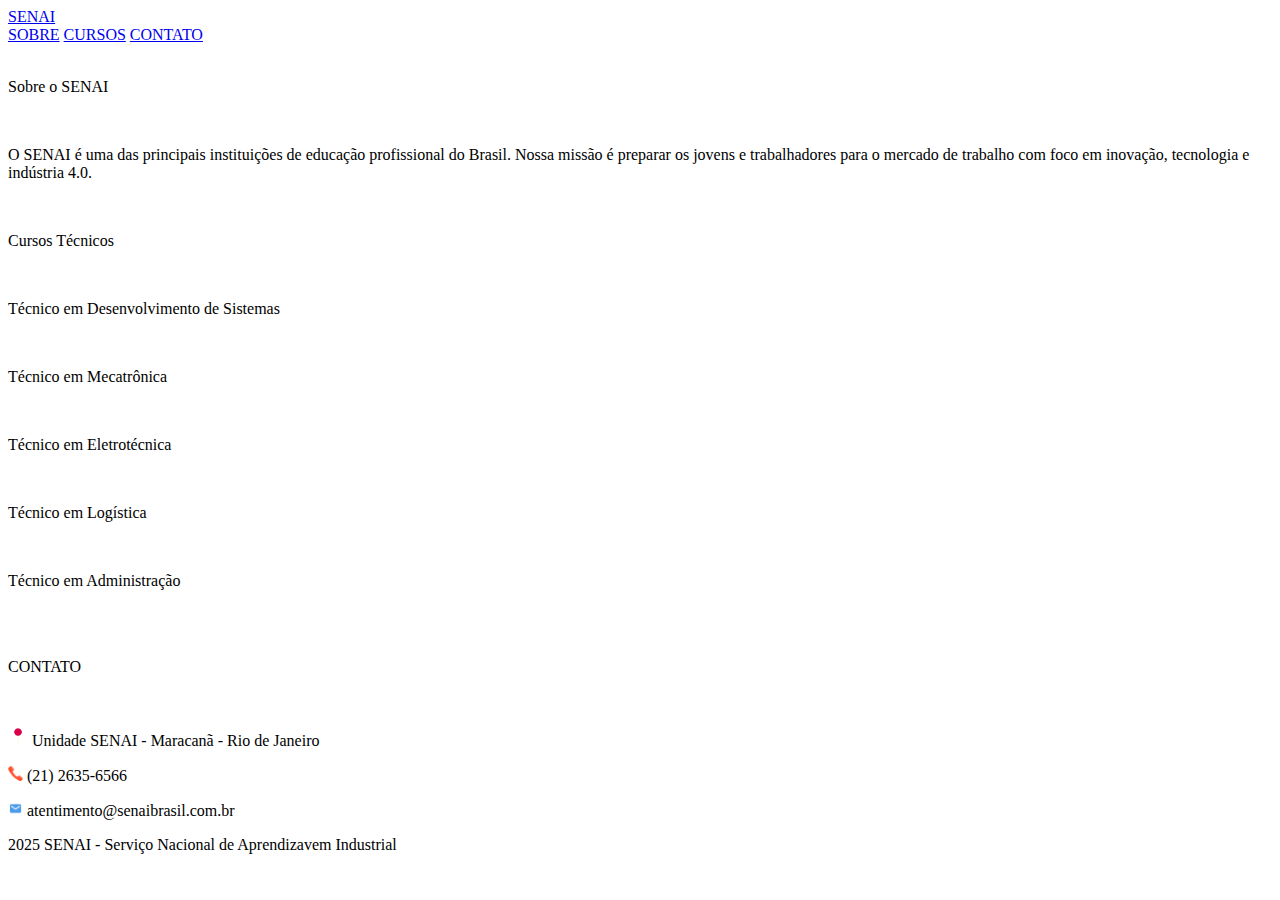
<file: index.html>
<!DOCTYPE html>
<html lang="pt-br">
<head>
    <meta charset="UTF-8">
    <meta name="viewport" content="width=device-width, initial-scale=1.0">
    <title>TAREFA LAYOUT HTML/CSS</title>
    <link rel="stylesheet" href="CSS/layout.css" />
</head>
<body>
    <div class="principal">
        <div class="topo">
            <div class="logo">
                <a href="index.html" target="_self">SENAI</a>
            </div>
            <div class="menu">
                <a href="sobre.html" target="_self">SOBRE</a>
                <a href="cursos.html" target="_self">CURSOS</a>
                <a href="contato.html" target="_self">CONTATO</a>
            </div>
        </div>
        <div class="corpo">
            <br />
            <p class="titulo">Sobre o SENAI</p>
            <br />
            <p class="texto">O SENAI é uma das principais instituições de educação profissional do Brasil.
                Nossa missão é preparar os jovens e trabalhadores para o mercado de trabalho com 
                foco em inovação, tecnologia e indústria 4.0.
            </p>
            <br />
            <p class="titulo">Cursos Técnicos</p>
            <br />
            <p class="cursos">Técnico em Desenvolvimento de Sistemas</p>
            <br />
            <p class="cursos">Técnico em Mecatrônica</p>
            <br />
            <p class="cursos">Técnico em Eletrotécnica</p>
            <br />
            <p class="cursos">Técnico em Logística</p>
            <br />
            <p class="cursos">Técnico em Administração</p>
            <br /><br />

            <p class="titulo">CONTATO</p>
            <br />
            <p class="texto"> 
                <img src="IMAGENS/1.png" class="img1" width="20px"/>
                Unidade SENAI - Maracanã - Rio de Janeiro
            </p>
            <p class="texto">
                <img src="IMAGENS/2.png" class="img1" width="15px" />
                (21) 2635-6566
            </p>
            <p class="texto">
                <img src="IMAGENS/3.png" class="img1" width="15px" />
                atentimento@senaibrasil.com.br
            </p>
        </div>

        <div class="rodape">2025 SENAI - Serviço Nacional de Aprendizavem Industrial</div>
    </div>
</body>
</html>
</file>
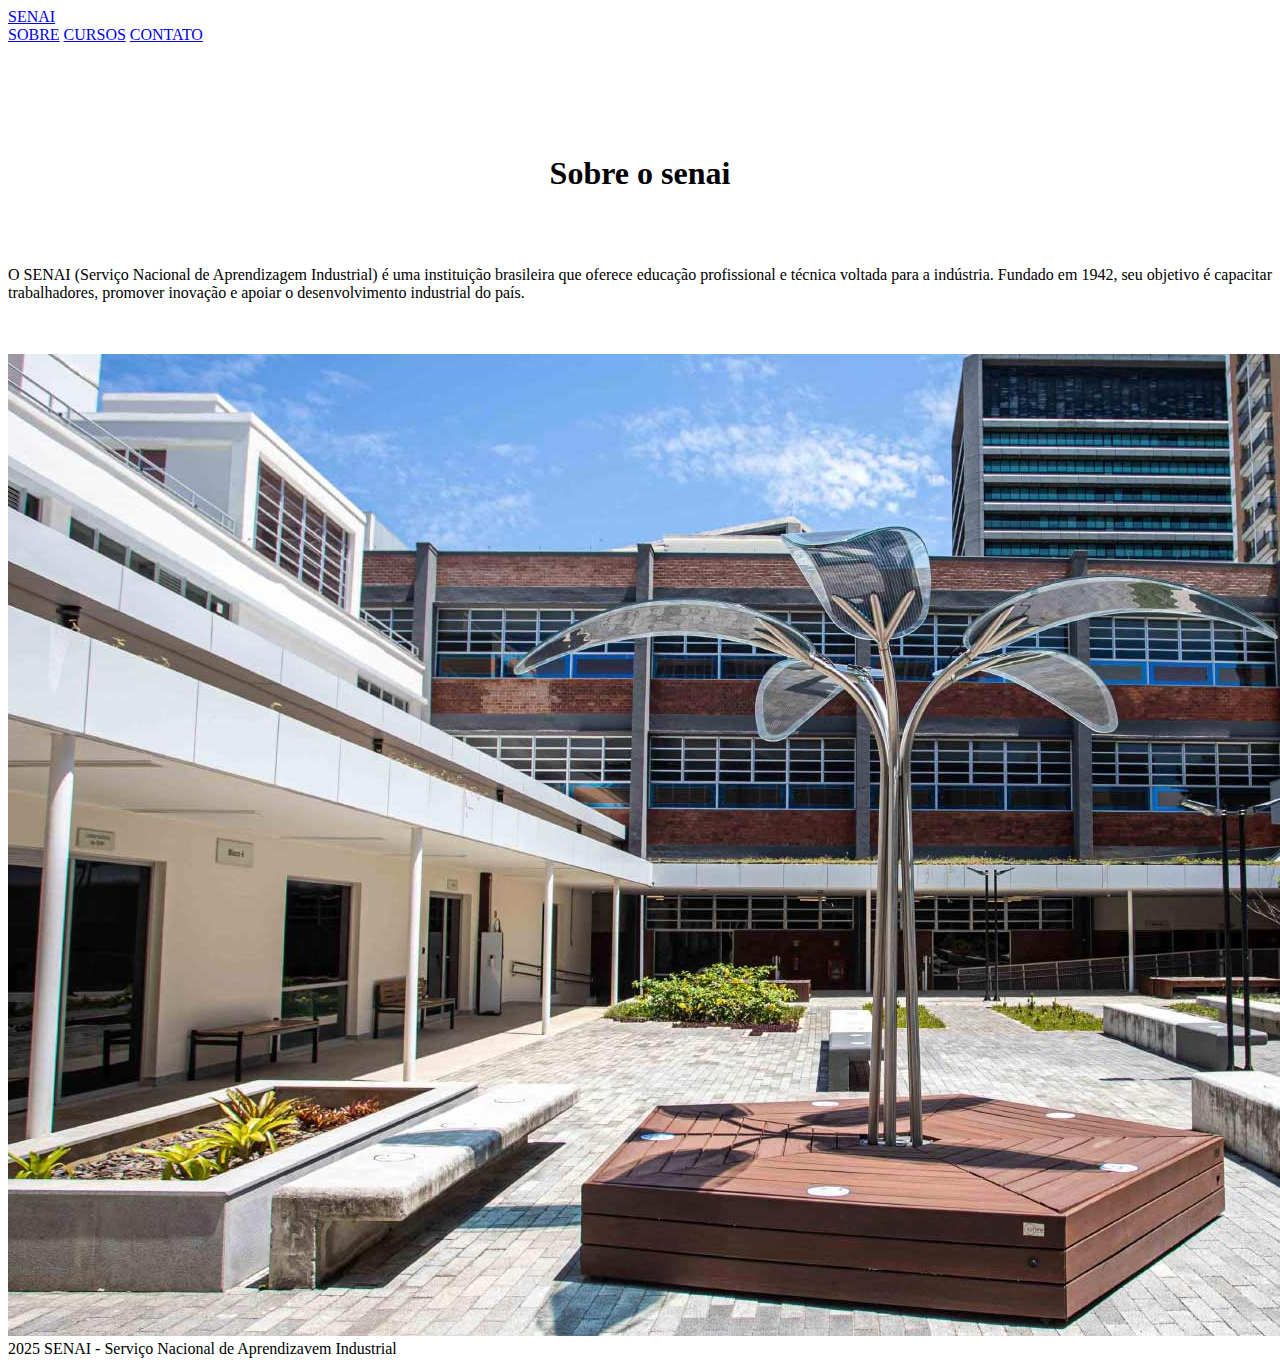
<file: sobre.html>
<!DOCTYPE html>
<html lang="pt-br">
<head>
    <meta charset="UTF-8">
    <meta name="viewport" content="width=device-width, initial-scale=1.0">
    <title>TAREFA LAYOUT HTML/CSS</title>
    <link rel="stylesheet" href="CSS/layout.css" />
</head>
<body>
    <div class="principal">
        <div class="topo">
            <div class="logo">
                <a href="index.html" target="_self">SENAI</a>
            </div>
            <div class="menu">
                <a href="sobre.html" target="_self">SOBRE</a>
                <a href="cursos.html" target="_self">CURSOS</a>
                <a href="contato.html" target="_self">CONTATO</a>
            </div>
        </div>
        <div class="corpo">
            <br><br><br><br><br>
            <center>  <h1>Sobre o senai</h1> </center> <br> <br>
            <p>O SENAI (Serviço Nacional de Aprendizagem Industrial) é uma instituição brasileira que oferece educação profissional
                 e técnica voltada para a indústria. Fundado em 1942, seu objetivo é capacitar trabalhadores,
                  promover inovação e apoiar o desenvolvimento industrial do país. </p> <br> <br>
                  <center><img src="IMAGENS/imagemsenai.jpg"></center>
        </div>

        <div class="rodape">2025 SENAI - Serviço Nacional de Aprendizavem Industrial</div>
    </div>
</body>
</html>
</file>
<file: CSS/layout.css>

</file>
